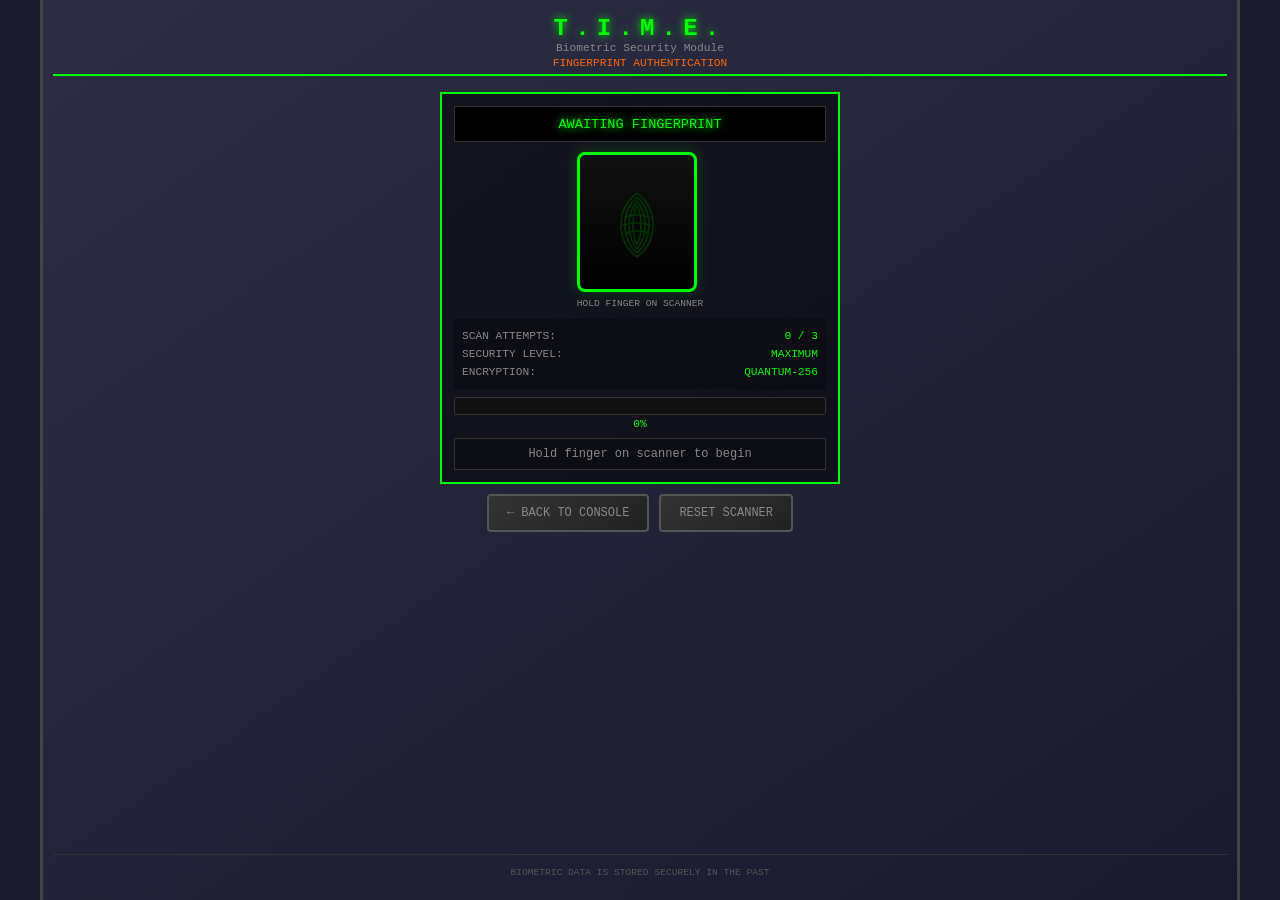
<file: index.html>
<!DOCTYPE html>
<html lang="en">
<head>
    <meta charset="UTF-8">
    <meta name="viewport" content="width=device-width, initial-scale=1.0, user-scalable=no">
    <meta name="theme-color" content="#00ff00">
    <meta name="apple-mobile-web-app-capable" content="yes">
    <meta name="apple-mobile-web-app-status-bar-style" content="black-translucent">
    <meta name="apple-mobile-web-app-title" content="T.I.M.E.">
    <title>T.I.M.E. Machine Console v3.7</title>
    <link rel="manifest" href="manifest.json">
    <link rel="icon" href="icon.svg" type="image/svg+xml">
    <link rel="apple-touch-icon" href="icon.svg">
    <link rel="stylesheet" href="styles.css">
</head>
<body>
    <div class="console-frame">
        <header class="console-header">
            <div class="menu-container">
                <button class="menu-btn" id="menu-btn">⋮</button>
                <div class="menu-dropdown" id="menu-dropdown">
                    <button class="menu-item" id="force-update">Force Update</button>
                    <button class="menu-item" id="reset-auth">Reset Auth</button>
                </div>
            </div>
            <div class="logo">T.I.M.E.</div>
            <div class="subtitle">Temporal Interface & Manipulation Engine</div>
        </header>

        <!-- STEP 1: Date Entry -->
        <main class="console-step active" id="step-date">
            <div class="step-content">
                <section class="display-section destination">
                    <div class="section-label">SET DESTINATION TIME</div>
                    <div class="display-row">
                        <div class="display-group">
                            <div class="seven-seg-display" id="dest-month" data-digits="2" data-value="88"></div>
                            <div class="display-label">MONTH</div>
                        </div>
                        <div class="display-separator">/</div>
                        <div class="display-group">
                            <div class="seven-seg-display" id="dest-day" data-digits="2" data-value="88"></div>
                            <div class="display-label">DAY</div>
                        </div>
                        <div class="display-separator">/</div>
                        <div class="display-group">
                            <div class="seven-seg-display" id="dest-year" data-digits="4" data-value="8888"></div>
                            <div class="display-label">YEAR</div>
                        </div>
                        <div class="display-spacer"></div>
                        <div class="display-group">
                            <div class="seven-seg-display" id="dest-hour" data-digits="2" data-value="88"></div>
                            <div class="display-label">HOUR</div>
                        </div>
                        <div class="display-separator">:</div>
                        <div class="display-group">
                            <div class="seven-seg-display" id="dest-min" data-digits="2" data-value="88"></div>
                            <div class="display-label">MIN</div>
                        </div>
                    </div>
                </section>

                <section class="control-panel compact">
                    <div class="numpad-section">
                        <div class="numpad-display">
                            <div class="seven-seg-display" id="numpad-display" data-digits="4" data-value="----"></div>
                        </div>
                        <div class="numpad">
                            <button class="num-btn" data-num="1">1</button>
                            <button class="num-btn" data-num="2">2</button>
                            <button class="num-btn" data-num="3">3</button>
                            <button class="num-btn" data-num="4">4</button>
                            <button class="num-btn" data-num="5">5</button>
                            <button class="num-btn" data-num="6">6</button>
                            <button class="num-btn" data-num="7">7</button>
                            <button class="num-btn" data-num="8">8</button>
                            <button class="num-btn" data-num="9">9</button>
                            <button class="num-btn clear-btn" data-num="C">CLR</button>
                            <button class="num-btn" data-num="0">0</button>
                            <button class="num-btn enter-btn" data-num="E">ENT</button>
                        </div>
                    </div>

                    <div class="target-selector">
                        <div class="selector-label">TARGET</div>
                        <div class="selector-switches">
                            <label class="toggle-switch">
                                <input type="radio" name="target" value="dest-month" checked>
                                <span class="switch-label">MON</span>
                            </label>
                            <label class="toggle-switch">
                                <input type="radio" name="target" value="dest-day">
                                <span class="switch-label">DAY</span>
                            </label>
                            <label class="toggle-switch">
                                <input type="radio" name="target" value="dest-year">
                                <span class="switch-label">YEAR</span>
                            </label>
                            <label class="toggle-switch">
                                <input type="radio" name="target" value="dest-hour">
                                <span class="switch-label">HR</span>
                            </label>
                            <label class="toggle-switch">
                                <input type="radio" name="target" value="dest-min">
                                <span class="switch-label">MIN</span>
                            </label>
                        </div>
                    </div>
                </section>

                <button class="step-btn" id="btn-to-controls">PROCEED TO CONTROLS</button>
            </div>
        </main>

        <!-- STEP 2: Controls -->
        <main class="console-step" id="step-controls">
            <div class="step-content">
                <div class="control-row">
                    <div class="control-group">
                        <div class="control-label">FLUX CAP.</div>
                        <label class="flip-switch">
                            <input type="checkbox" id="flux-switch">
                            <span class="flip-switch-slider"></span>
                        </label>
                    </div>
                    <div class="control-group">
                        <div class="control-label">TEMP SYNC</div>
                        <label class="flip-switch">
                            <input type="checkbox" id="sync-switch">
                            <span class="flip-switch-slider"></span>
                        </label>
                    </div>
                    <div class="control-group">
                        <div class="control-label">PARADOX</div>
                        <label class="flip-switch">
                            <input type="checkbox" id="paradox-switch">
                            <span class="flip-switch-slider"></span>
                        </label>
                    </div>
                    <div class="control-group">
                        <div class="control-label">Q-LOCK</div>
                        <label class="flip-switch">
                            <input type="checkbox" id="quantum-switch">
                            <span class="flip-switch-slider"></span>
                        </label>
                    </div>
                </div>

                <div class="slider-row">
                    <div class="slider-control">
                        <div class="slider-label">POWER</div>
                        <input type="range" class="console-slider" id="power-slider" min="0" max="100" value="0">
                        <div class="slider-value" id="power-slider-value">0%</div>
                    </div>
                    <div class="slider-control">
                        <div class="slider-label">FLUX</div>
                        <input type="range" class="console-slider" id="flux-slider" min="0" max="100" value="0">
                        <div class="slider-value" id="flux-slider-value">0%</div>
                    </div>
                    <div class="slider-control">
                        <div class="slider-label">STABILITY</div>
                        <input type="range" class="console-slider" id="stability-slider" min="0" max="100" value="0">
                        <div class="slider-value" id="stability-slider-value">0%</div>
                    </div>
                </div>

                <div class="gauge-row">
                    <div class="gauge">
                        <div class="gauge-label">POWER LEVEL</div>
                        <div class="gauge-bar">
                            <div class="gauge-fill" id="power-gauge" style="width: 0%"></div>
                        </div>
                        <div class="gauge-value">0.00 GW</div>
                    </div>
                    <div class="gauge">
                        <div class="gauge-label">TEMPORAL FLUX</div>
                        <div class="gauge-bar">
                            <div class="gauge-fill" id="flux-gauge" style="width: 0%"></div>
                        </div>
                        <div class="gauge-value">0 MPH</div>
                    </div>
                    <div class="gauge">
                        <div class="gauge-label">INTEGRITY</div>
                        <div class="gauge-bar">
                            <div class="gauge-fill" id="integrity-gauge" style="width: 25%"></div>
                        </div>
                        <div class="gauge-value">25.0%</div>
                    </div>
                </div>

                <div class="indicator-row">
                    <div class="indicator-light red" id="ind-warning">
                        <span class="light"></span>
                        <span class="ind-label">WARN</span>
                    </div>
                    <div class="indicator-light yellow" id="ind-standby">
                        <span class="light"></span>
                        <span class="ind-label">STBY</span>
                    </div>
                    <div class="indicator-light green" id="ind-ready">
                        <span class="light"></span>
                        <span class="ind-label">RDY</span>
                    </div>
                    <div class="indicator-light blue" id="ind-active">
                        <span class="light"></span>
                        <span class="ind-label">ACT</span>
                    </div>
                    <div class="indicator-light orange" id="ind-charging">
                        <span class="light"></span>
                        <span class="ind-label">CHG</span>
                    </div>
                </div>

                <div class="step-nav">
                    <button class="step-btn secondary" id="btn-back-date">BACK</button>
                    <button class="step-btn arm" id="btn-arm">ARM SYSTEM</button>
                </div>
            </div>
        </main>

        <!-- STEP 3: Engage -->
        <main class="console-step" id="step-engage">
            <div class="step-content engage-content">
                <section class="display-section present">
                    <div class="section-label">PRESENT TIME</div>
                    <div class="display-row">
                        <div class="display-group">
                            <div class="seven-seg-display" id="pres-month" data-digits="2" data-value="00"></div>
                            <div class="display-label">MONTH</div>
                        </div>
                        <div class="display-separator">/</div>
                        <div class="display-group">
                            <div class="seven-seg-display" id="pres-day" data-digits="2" data-value="00"></div>
                            <div class="display-label">DAY</div>
                        </div>
                        <div class="display-separator">/</div>
                        <div class="display-group">
                            <div class="seven-seg-display" id="pres-year" data-digits="4" data-value="0000"></div>
                            <div class="display-label">YEAR</div>
                        </div>
                        <div class="display-spacer"></div>
                        <div class="display-group">
                            <div class="seven-seg-display" id="pres-hour" data-digits="2" data-value="00"></div>
                            <div class="display-label">HOUR</div>
                        </div>
                        <div class="display-separator">:</div>
                        <div class="display-group">
                            <div class="seven-seg-display" id="pres-min" data-digits="2" data-value="00"></div>
                            <div class="display-label">MIN</div>
                        </div>
                    </div>
                </section>

                <section class="display-section destination-readout">
                    <div class="section-label">DESTINATION</div>
                    <div class="display-row">
                        <div class="display-group">
                            <div class="seven-seg-display" id="dest-readout-month" data-digits="2" data-value="88"></div>
                        </div>
                        <div class="display-separator">/</div>
                        <div class="display-group">
                            <div class="seven-seg-display" id="dest-readout-day" data-digits="2" data-value="88"></div>
                        </div>
                        <div class="display-separator">/</div>
                        <div class="display-group">
                            <div class="seven-seg-display" id="dest-readout-year" data-digits="4" data-value="8888"></div>
                        </div>
                        <div class="display-spacer"></div>
                        <div class="display-group">
                            <div class="seven-seg-display" id="dest-readout-hour" data-digits="2" data-value="88"></div>
                        </div>
                        <div class="display-separator">:</div>
                        <div class="display-group">
                            <div class="seven-seg-display" id="dest-readout-min" data-digits="2" data-value="88"></div>
                        </div>
                    </div>
                </section>

                <section class="engage-section">
                    <button class="engage-btn" id="engage-btn">
                        <span class="engage-text">ENGAGE</span>
                        <span class="engage-subtitle">TEMPORAL DISPLACEMENT</span>
                    </button>
                </section>

                <button class="step-btn secondary" id="btn-back-controls">DISARM</button>
            </div>
        </main>

        <footer class="console-footer">
            <div class="footer-text">CHRONOTECH INDUSTRIES &copy; 2147</div>
        </footer>
    </div>

    <script src="script.js"></script>
    <script>
        if ('serviceWorker' in navigator) {
            navigator.serviceWorker.register('./sw.js');
        }
    </script>
</body>
</html>
</file>
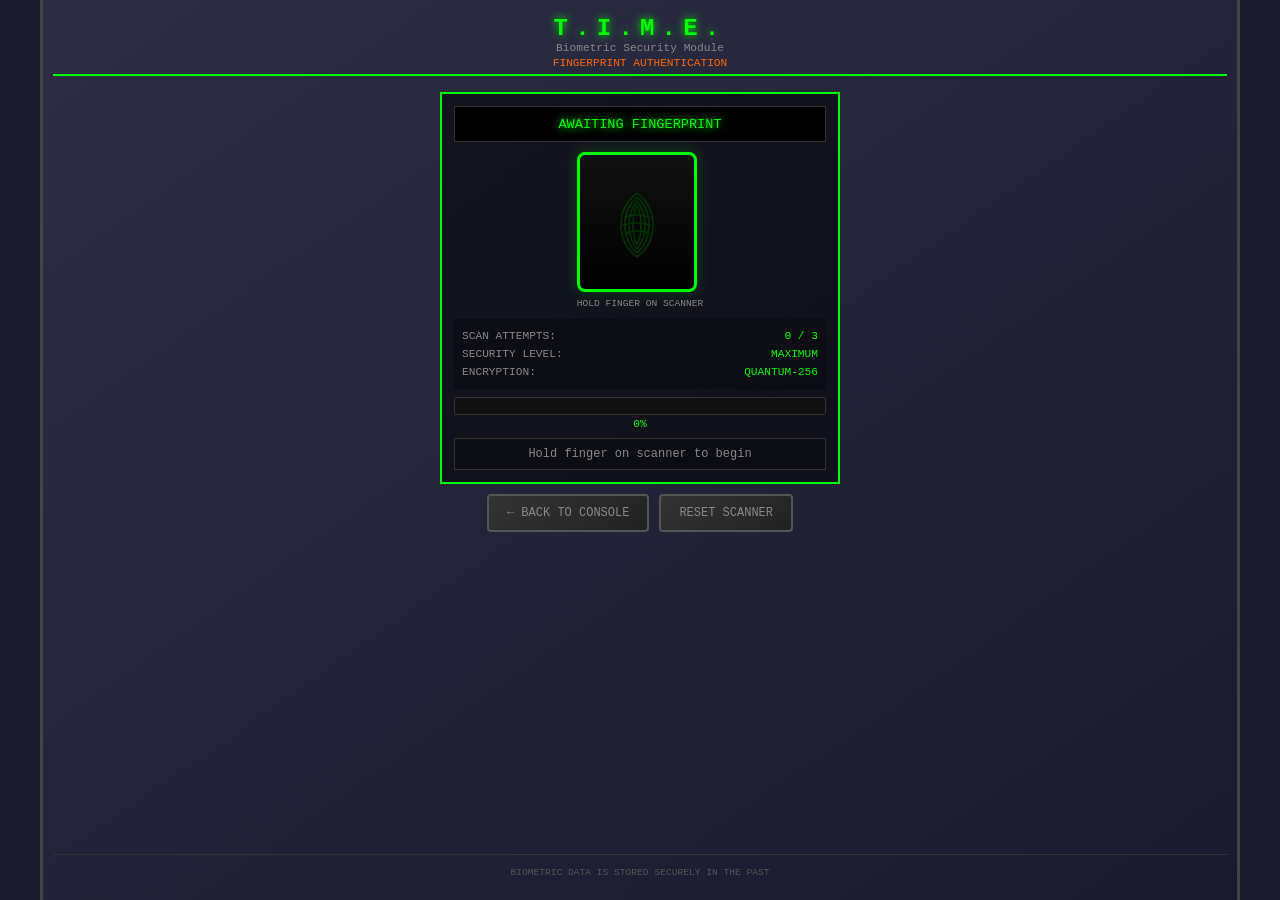
<file: fingerprint.html>
<!DOCTYPE html>
<html lang="en">
<head>
    <meta charset="UTF-8">
    <meta name="viewport" content="width=device-width, initial-scale=1.0, user-scalable=no">
    <meta name="theme-color" content="#00ff00">
    <meta name="apple-mobile-web-app-capable" content="yes">
    <meta name="apple-mobile-web-app-status-bar-style" content="black-translucent">
    <title>T.I.M.E. - Fingerprint Authentication</title>
    <link rel="manifest" href="manifest.json">
    <link rel="icon" href="icon.svg" type="image/svg+xml">
    <link rel="stylesheet" href="styles.css">
</head>
<body>
    <div class="console-frame auth-page">
        <header class="console-header">
            <div class="logo">T.I.M.E.</div>
            <div class="subtitle">Biometric Security Module</div>
            <div class="model">FINGERPRINT AUTHENTICATION</div>
        </header>

        <main class="auth-main">
            <div class="auth-container">
                <div class="auth-status" id="auth-status">
                    <span class="status-text">AWAITING FINGERPRINT</span>
                </div>

                <div class="fingerprint-scanner" id="fingerprint-scanner">
                    <div class="scanner-frame">
                        <div class="scanner-glass" id="scanner-glass">
                            <div class="scan-line" id="scan-line"></div>
                            <svg class="fingerprint-svg" viewBox="0 0 100 100">
                                <path class="fp-line" d="M50 10 Q30 25 30 50 Q30 75 50 90"/>
                                <path class="fp-line" d="M50 15 Q35 28 35 50 Q35 72 50 85"/>
                                <path class="fp-line" d="M50 20 Q40 32 40 50 Q40 68 50 80"/>
                                <path class="fp-line" d="M50 25 Q45 35 45 50 Q45 65 50 75"/>
                                <path class="fp-line" d="M50 10 Q70 25 70 50 Q70 75 50 90"/>
                                <path class="fp-line" d="M50 15 Q65 28 65 50 Q65 72 50 85"/>
                                <path class="fp-line" d="M50 20 Q60 32 60 50 Q60 68 50 80"/>
                                <path class="fp-line" d="M50 25 Q55 35 55 50 Q55 65 50 75"/>
                                <path class="fp-line" d="M35 40 Q50 35 65 40"/>
                                <path class="fp-line" d="M32 50 Q50 45 68 50"/>
                                <path class="fp-line" d="M35 60 Q50 55 65 60"/>
                            </svg>
                        </div>
                        <div class="scanner-label">HOLD FINGER ON SCANNER</div>
                    </div>
                </div>

                <div class="auth-info">
                    <div class="info-row">
                        <span class="info-label">SCAN ATTEMPTS:</span>
                        <span class="info-value" id="scan-attempts">0 / 3</span>
                    </div>
                    <div class="info-row">
                        <span class="info-label">SECURITY LEVEL:</span>
                        <span class="info-value">MAXIMUM</span>
                    </div>
                    <div class="info-row">
                        <span class="info-label">ENCRYPTION:</span>
                        <span class="info-value">QUANTUM-256</span>
                    </div>
                </div>

                <div class="auth-progress">
                    <div class="progress-bar">
                        <div class="progress-fill" id="progress-fill"></div>
                    </div>
                    <div class="progress-text" id="progress-text">0%</div>
                </div>

                <div class="auth-message" id="auth-message">
                    Hold finger on scanner to begin
                </div>
            </div>

            <div class="auth-buttons">
                <a href="index.html" class="auth-btn back-btn">← BACK TO CONSOLE</a>
                <button class="auth-btn reset-btn" id="reset-btn">RESET SCANNER</button>
            </div>
        </main>

        <footer class="console-footer">
            <div class="footer-text">BIOMETRIC DATA IS STORED SECURELY IN THE PAST</div>
        </footer>
    </div>

    <script src="script.js"></script>
    <script>
        initFingerprint();
    </script>
</body>
</html>
</file>
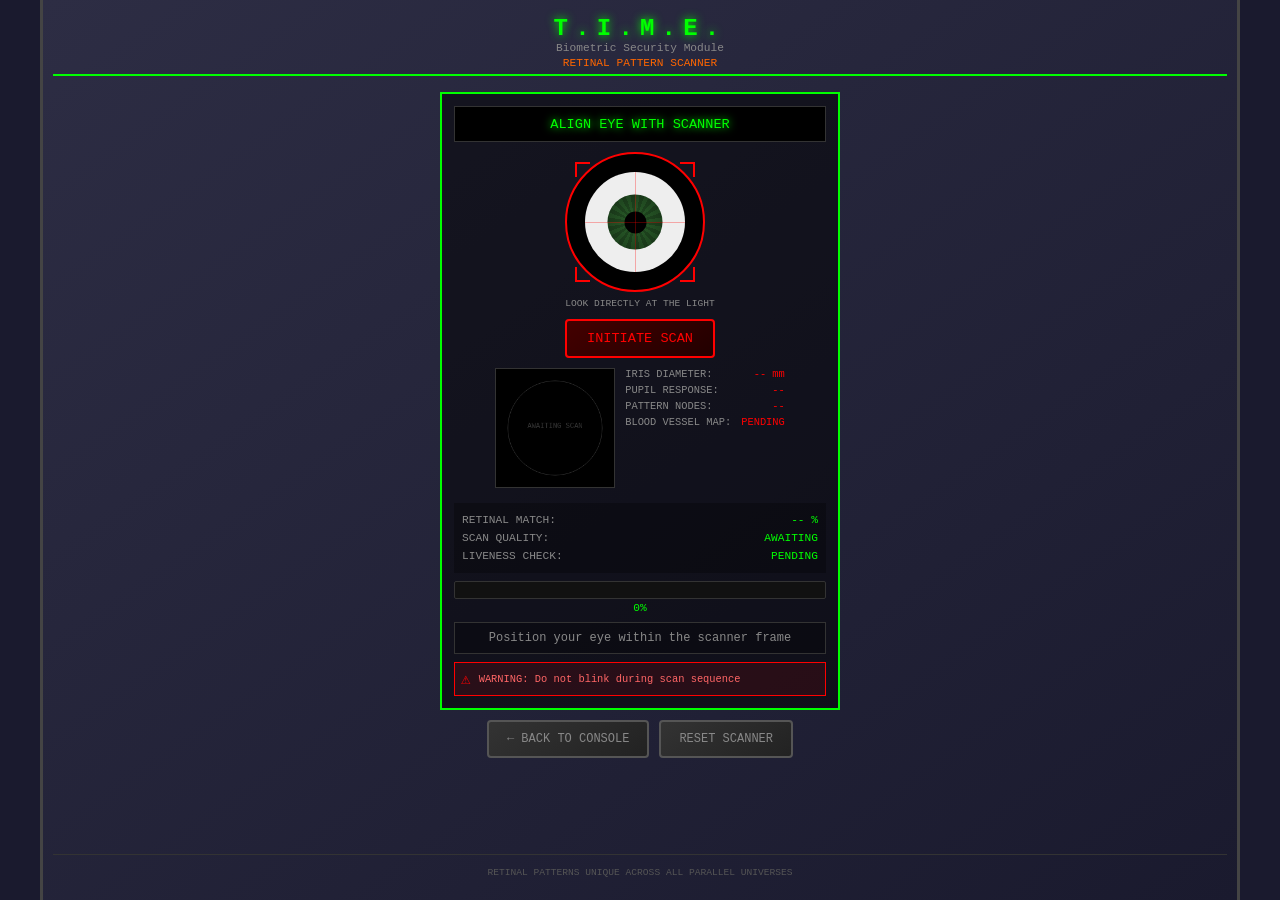
<file: retina.html>
<!DOCTYPE html>
<html lang="en">
<head>
    <meta charset="UTF-8">
    <meta name="viewport" content="width=device-width, initial-scale=1.0, user-scalable=no">
    <meta name="theme-color" content="#00ff00">
    <meta name="apple-mobile-web-app-capable" content="yes">
    <meta name="apple-mobile-web-app-status-bar-style" content="black-translucent">
    <title>T.I.M.E. - Retina Scan</title>
    <link rel="manifest" href="manifest.json">
    <link rel="icon" href="icon.svg" type="image/svg+xml">
    <link rel="stylesheet" href="styles.css">
</head>
<body>
    <div class="console-frame auth-page">
        <header class="console-header">
            <div class="logo">T.I.M.E.</div>
            <div class="subtitle">Biometric Security Module</div>
            <div class="model">RETINAL PATTERN SCANNER</div>
        </header>

        <main class="auth-main">
            <div class="auth-container">
                <div class="auth-status" id="auth-status">
                    <span class="status-text">ALIGN EYE WITH SCANNER</span>
                </div>

                <div class="retina-scanner" id="retina-scanner">
                    <div class="eye-container">
                        <div class="eye-frame">
                            <div class="eye">
                                <div class="iris">
                                    <div class="pupil"></div>
                                    <div class="iris-pattern"></div>
                                </div>
                                <div class="scan-ring" id="scan-ring"></div>
                                <div class="scan-crosshair">
                                    <div class="crosshair-h"></div>
                                    <div class="crosshair-v"></div>
                                </div>
                            </div>
                            <div class="corner-marks">
                                <span class="corner tl"></span>
                                <span class="corner tr"></span>
                                <span class="corner bl"></span>
                                <span class="corner br"></span>
                            </div>
                        </div>
                        <div class="scanner-label">LOOK DIRECTLY AT THE LIGHT</div>
                    </div>
                    <button class="scan-btn" id="scan-btn">
                        <span class="scan-text">INITIATE SCAN</span>
                    </button>
                </div>

                <div class="retina-data">
                    <div class="data-visual">
                        <canvas id="retina-canvas" width="200" height="200"></canvas>
                    </div>
                    <div class="data-readout">
                        <div class="readout-row">
                            <span class="readout-label">IRIS DIAMETER:</span>
                            <span class="readout-value" id="iris-diam">-- mm</span>
                        </div>
                        <div class="readout-row">
                            <span class="readout-label">PUPIL RESPONSE:</span>
                            <span class="readout-value" id="pupil-resp">--</span>
                        </div>
                        <div class="readout-row">
                            <span class="readout-label">PATTERN NODES:</span>
                            <span class="readout-value" id="pattern-nodes">--</span>
                        </div>
                        <div class="readout-row">
                            <span class="readout-label">BLOOD VESSEL MAP:</span>
                            <span class="readout-value" id="vessel-map">PENDING</span>
                        </div>
                    </div>
                </div>

                <div class="auth-info">
                    <div class="info-row">
                        <span class="info-label">RETINAL MATCH:</span>
                        <span class="info-value" id="retina-match">-- %</span>
                    </div>
                    <div class="info-row">
                        <span class="info-label">SCAN QUALITY:</span>
                        <span class="info-value" id="scan-quality">AWAITING</span>
                    </div>
                    <div class="info-row">
                        <span class="info-label">LIVENESS CHECK:</span>
                        <span class="info-value" id="liveness">PENDING</span>
                    </div>
                </div>

                <div class="auth-progress">
                    <div class="progress-bar">
                        <div class="progress-fill" id="progress-fill"></div>
                    </div>
                    <div class="progress-text" id="progress-text">0%</div>
                </div>

                <div class="auth-message" id="auth-message">
                    Position your eye within the scanner frame
                </div>

                <div class="warning-box">
                    <span class="warning-icon">⚠</span>
                    <span class="warning-text">WARNING: Do not blink during scan sequence</span>
                </div>
            </div>

            <div class="auth-buttons">
                <a href="index.html" class="auth-btn back-btn">← BACK TO CONSOLE</a>
                <button class="auth-btn reset-btn" id="reset-btn">RESET SCANNER</button>
            </div>
        </main>

        <footer class="console-footer">
            <div class="footer-text">RETINAL PATTERNS UNIQUE ACROSS ALL PARALLEL UNIVERSES</div>
        </footer>
    </div>

    <script src="script.js"></script>
    <script>
        initRetina();
    </script>
</body>
</html>
</file>
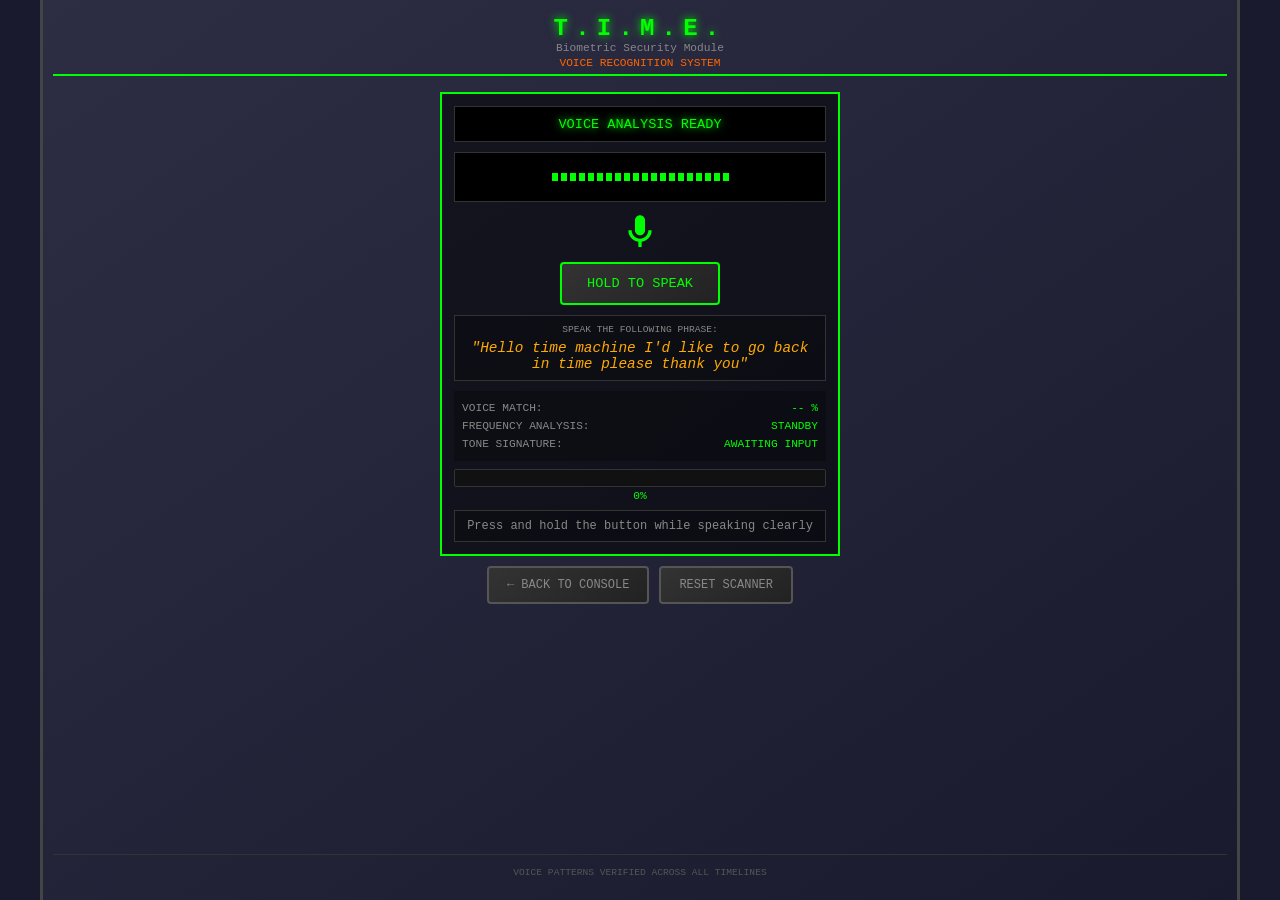
<file: voice.html>
<!DOCTYPE html>
<html lang="en">
<head>
    <meta charset="UTF-8">
    <meta name="viewport" content="width=device-width, initial-scale=1.0, user-scalable=no">
    <meta name="theme-color" content="#00ff00">
    <meta name="apple-mobile-web-app-capable" content="yes">
    <meta name="apple-mobile-web-app-status-bar-style" content="black-translucent">
    <title>T.I.M.E. - Voice Authentication</title>
    <link rel="manifest" href="manifest.json">
    <link rel="icon" href="icon.svg" type="image/svg+xml">
    <link rel="stylesheet" href="styles.css">
</head>
<body>
    <div class="console-frame auth-page">
        <header class="console-header">
            <div class="logo">T.I.M.E.</div>
            <div class="subtitle">Biometric Security Module</div>
            <div class="model">VOICE RECOGNITION SYSTEM</div>
        </header>

        <main class="auth-main">
            <div class="auth-container">
                <div class="auth-status" id="auth-status">
                    <span class="status-text">VOICE ANALYSIS READY</span>
                </div>

                <div class="voice-scanner" id="voice-scanner">
                    <div class="waveform-container">
                        <div class="waveform" id="waveform">
                            <div class="wave-bar"></div>
                            <div class="wave-bar"></div>
                            <div class="wave-bar"></div>
                            <div class="wave-bar"></div>
                            <div class="wave-bar"></div>
                            <div class="wave-bar"></div>
                            <div class="wave-bar"></div>
                            <div class="wave-bar"></div>
                            <div class="wave-bar"></div>
                            <div class="wave-bar"></div>
                            <div class="wave-bar"></div>
                            <div class="wave-bar"></div>
                            <div class="wave-bar"></div>
                            <div class="wave-bar"></div>
                            <div class="wave-bar"></div>
                            <div class="wave-bar"></div>
                            <div class="wave-bar"></div>
                            <div class="wave-bar"></div>
                            <div class="wave-bar"></div>
                            <div class="wave-bar"></div>
                        </div>
                    </div>
                    <div class="mic-icon" id="mic-icon">
                        <svg viewBox="0 0 24 24" fill="currentColor">
                            <path d="M12 14c1.66 0 3-1.34 3-3V5c0-1.66-1.34-3-3-3S9 3.34 9 5v6c0 1.66 1.34 3 3 3z"/>
                            <path d="M17 11c0 2.76-2.24 5-5 5s-5-2.24-5-5H5c0 3.53 2.61 6.43 6 6.92V21h2v-3.08c3.39-.49 6-3.39 6-6.92h-2z"/>
                        </svg>
                    </div>
                    <button class="record-btn" id="record-btn">
                        <span class="record-text">HOLD TO SPEAK</span>
                    </button>
                </div>

                <div class="voice-phrase">
                    <div class="phrase-label">SPEAK THE FOLLOWING PHRASE:</div>
                    <div class="phrase-text" id="phrase-text">"Hello time machine I'd like to go back in time please thank you"</div>
                </div>

                <div class="auth-info">
                    <div class="info-row">
                        <span class="info-label">VOICE MATCH:</span>
                        <span class="info-value" id="voice-match">-- %</span>
                    </div>
                    <div class="info-row">
                        <span class="info-label">FREQUENCY ANALYSIS:</span>
                        <span class="info-value" id="freq-analysis">STANDBY</span>
                    </div>
                    <div class="info-row">
                        <span class="info-label">TONE SIGNATURE:</span>
                        <span class="info-value" id="tone-sig">AWAITING INPUT</span>
                    </div>
                </div>

                <div class="auth-progress">
                    <div class="progress-bar">
                        <div class="progress-fill" id="progress-fill"></div>
                    </div>
                    <div class="progress-text" id="progress-text">0%</div>
                </div>

                <div class="auth-message" id="auth-message">
                    Press and hold the button while speaking clearly
                </div>
            </div>

            <div class="auth-buttons">
                <a href="index.html" class="auth-btn back-btn">← BACK TO CONSOLE</a>
                <button class="auth-btn reset-btn" id="reset-btn">RESET SCANNER</button>
            </div>
        </main>

        <footer class="console-footer">
            <div class="footer-text">VOICE PATTERNS VERIFIED ACROSS ALL TIMELINES</div>
        </footer>
    </div>

    <script src="script.js"></script>
    <script>
        initVoice();
    </script>
</body>
</html>
</file>
<file: styles.css>
/* Base Styles */
* { margin: 0; padding: 0; box-sizing: border-box; }

body {
    font-family: 'Courier New', monospace;
    background: #1a1a2e;
    min-height: 100vh;
    color: #00ff00;
}

/* Console Frame */
.console-frame {
    max-width: 1200px;
    margin: 0 auto;
    padding: 10px;
    background: linear-gradient(145deg, #2d2d44, #1a1a2e);
    min-height: 100vh;
    border-left: 3px solid #444;
    border-right: 3px solid #444;
    display: flex;
    flex-direction: column;
}

/* Header */
.console-header {
    text-align: center;
    padding: 8px;
    border-bottom: 2px solid #00ff00;
    margin-bottom: 10px;
    position: relative;
}

.logo {
    font-size: 2rem;
    font-weight: bold;
    color: #00ff00;
    text-shadow: 0 0 10px #00ff00;
    letter-spacing: 0.3em;
}

.subtitle { font-size: 0.7rem; color: #888; }
.model { font-size: 0.7rem; color: #ff6600; margin-top: 3px; }

/* Menu */
.menu-container { position: absolute; top: 8px; right: 8px; }
.menu-btn {
    background: none; border: none; color: #888;
    font-size: 1.5rem; cursor: pointer; padding: 5px 10px;
    line-height: 1;
}
.menu-btn:hover { color: #00ff00; }
.menu-dropdown {
    display: none; position: absolute; right: 0; top: 100%;
    background: #222; border: 1px solid #444;
    min-width: 120px; z-index: 100;
}
.menu-dropdown.show { display: block; }
.menu-item {
    display: block; width: 100%; padding: 10px 15px;
    background: none; border: none; color: #888;
    font-family: 'Courier New', monospace; font-size: 0.75rem;
    text-align: left; cursor: pointer;
}
.menu-item:hover { background: #333; color: #00ff00; }

/* Auth Status Bar */
.auth-status-bar {
    display: flex;
    justify-content: center;
    gap: 15px;
    padding: 8px;
    background: rgba(0, 0, 0, 0.3);
    border: 1px solid #333;
    margin-bottom: 10px;
    flex-wrap: wrap;
}

.auth-indicator { display: flex; align-items: center; gap: 6px; }
.auth-indicator a { color: #888; text-decoration: none; font-size: 0.7rem; }
.auth-indicator a:hover { color: #00ff00; }

.status-light {
    width: 10px; height: 10px;
    border-radius: 50%;
    background: #333;
    border: 2px solid #555;
}
.status-light.on { background: #00ff00; box-shadow: 0 0 8px #00ff00; }
.status-light.off { background: #ff0000; box-shadow: 0 0 4px #ff0000; }

/* Display Sections */
.display-section {
    background: rgba(0, 0, 0, 0.5);
    border: 2px solid #333;
    padding: 8px;
    margin-bottom: 8px;
}
.display-section.destination { border-color: #ff0000; }
.display-section.present { border-color: #00ff00; }
.display-section.departed { border-color: #ffaa00; }

.section-label { font-size: 0.65rem; color: #888; margin-bottom: 5px; text-align: center; }
.display-section.destination .section-label { color: #ff0000; }
.display-section.present .section-label { color: #00ff00; }
.display-section.departed .section-label { color: #ffaa00; }

.display-row { display: flex; justify-content: center; align-items: center; gap: 3px; flex-wrap: wrap; }
.display-group { text-align: center; }
.display-label { font-size: 0.5rem; color: #666; margin-top: 2px; }
.display-separator { font-size: 1.2rem; color: #00ff00; text-shadow: 0 0 5px #00ff00; padding: 0 2px; }
.display-spacer { width: 15px; }

/* Seven Segment Display */
.seven-seg-display {
    display: flex;
    background: #000;
    padding: 4px 6px;
    border-radius: 3px;
    border: 1px solid #222;
    gap: 2px;
}

/* Individual 7-segment digit */
.seg-digit {
    position: relative;
    width: 20px;
    height: 34px;
}

/* Base segment style - horizontal */
.seg {
    position: absolute;
    background: #220000;
    transition: background 0.1s, box-shadow 0.1s;
}

/* Horizontal segments (a, d, g) */
.seg-a, .seg-d, .seg-g {
    width: 14px;
    height: 3px;
    left: 3px;
}
.seg-a { top: 0; }
.seg-g { top: 15px; }
.seg-d { top: 31px; }

/* Vertical segments (b, c, e, f) */
.seg-b, .seg-c, .seg-e, .seg-f {
    width: 3px;
    height: 12px;
}
.seg-f { left: 0; top: 3px; }
.seg-b { right: 0; top: 3px; }
.seg-e { left: 0; top: 18px; }
.seg-c { right: 0; top: 18px; }

/* Decimal point */
.seg-dp {
    width: 3px;
    height: 3px;
    right: -5px;
    bottom: 0;
    border-radius: 50%;
}

/* Lit segment - red (destination) */
.seg.on {
    background: #ff0000;
    box-shadow: 0 0 6px #ff0000, 0 0 10px #ff0000;
}

/* Present time - green segments */
.display-section.present .seg {
    background: #002200;
}
.display-section.present .seg.on {
    background: #00ff00;
    box-shadow: 0 0 6px #00ff00, 0 0 10px #00ff00;
}

/* Departed time - amber segments */
.display-section.departed .seg {
    background: #221100;
}
.display-section.departed .seg.on {
    background: #ffaa00;
    box-shadow: 0 0 6px #ffaa00, 0 0 10px #ffaa00;
}

/* Numpad display - green segments */
.numpad-display .seg {
    background: #002200;
}
.numpad-display .seg.on {
    background: #00ff00;
    box-shadow: 0 0 6px #00ff00, 0 0 10px #00ff00;
}

/* Control Panel */
.control-panel {
    display: flex;
    gap: 15px;
    padding: 12px;
    background: rgba(0, 0, 0, 0.3);
    border: 2px solid #333;
    flex-wrap: wrap;
    justify-content: center;
    align-items: center;
}

.numpad-section { display: flex; flex-direction: column; align-items: center; gap: 12px; }
.numpad-display { background: #000; padding: 10px 15px; border: 2px solid #00ff00; }
.numpad-display .seg-digit { width: 28px; height: 48px; }
.numpad-display .seg-a, .numpad-display .seg-d, .numpad-display .seg-g { width: 20px; height: 4px; left: 4px; }
.numpad-display .seg-a { top: 0; }
.numpad-display .seg-g { top: 22px; }
.numpad-display .seg-d { top: 44px; }
.numpad-display .seg-b, .numpad-display .seg-c, .numpad-display .seg-e, .numpad-display .seg-f { width: 4px; height: 18px; }
.numpad-display .seg-f { left: 0; top: 4px; }
.numpad-display .seg-b { right: 0; top: 4px; }
.numpad-display .seg-e { left: 0; top: 26px; }
.numpad-display .seg-c { right: 0; top: 26px; }

.numpad { display: grid; grid-template-columns: repeat(3, 80px); gap: 8px; }
.num-btn {
    width: 80px; height: 60px;
    font-family: 'Courier New', monospace;
    font-size: 1.4rem; font-weight: bold;
    background:
        linear-gradient(180deg, rgba(255,255,255,0.08) 0%, transparent 50%, rgba(0,0,0,0.3) 100%),
        linear-gradient(145deg, #3a3a3a, #1a1a1a);
    border: none;
    border-radius: 6px;
    color: #00ff00;
    cursor: pointer;
    box-shadow:
        0 4px 8px rgba(0,0,0,0.5),
        0 2px 4px rgba(0,0,0,0.3),
        inset 0 1px 0 rgba(255,255,255,0.1),
        inset 0 -1px 0 rgba(0,0,0,0.3);
    text-shadow: 0 0 8px currentColor;
    position: relative;
    transition: all 0.1s ease;
}
.num-btn::before {
    content: '';
    position: absolute;
    top: 3px; left: 3px; right: 3px; bottom: 3px;
    border-radius: 4px;
    background: linear-gradient(180deg, rgba(255,255,255,0.05) 0%, transparent 100%);
    pointer-events: none;
}
.num-btn:active {
    transform: translateY(2px);
    box-shadow:
        0 2px 4px rgba(0,0,0,0.5),
        0 1px 2px rgba(0,0,0,0.3),
        inset 0 2px 4px rgba(0,0,0,0.3);
}
.clear-btn { color: #ff6600; }
.enter-btn { color: #00ff00; }

/* Target Selector */
.target-selector { display: flex; flex-direction: column; gap: 5px; }
.selector-label { font-size: 0.7rem; color: #888; text-align: center; }
.selector-switches { display: flex; flex-direction: column; gap: 4px; }
.toggle-switch { display: flex; align-items: center; gap: 6px; cursor: pointer; }
.toggle-switch input { width: 16px; height: 16px; accent-color: #00ff00; }
.switch-label { font-size: 0.7rem; color: #888; }
.toggle-switch input:checked + .switch-label { color: #00ff00; text-shadow: 0 0 5px #00ff00; }

/* Useless Controls */
.useless-controls {
    padding: 10px;
    background: rgba(0, 0, 0, 0.3);
    border: 2px solid #333;
    margin-bottom: 8px;
}

.control-row { display: flex; justify-content: center; gap: 12px; margin-bottom: 10px; flex-wrap: wrap; }
.control-group { display: flex; flex-direction: column; align-items: center; gap: 4px; }
.control-label { font-size: 0.55rem; color: #888; text-align: center; max-width: 50px; }

/* Flip Switch - Industrial Toggle */
.flip-switch {
    position: relative;
    width: 44px;
    height: 60px;
    cursor: pointer;
    background: linear-gradient(180deg, #555 0%, #333 10%, #444 50%, #333 90%, #222 100%);
    border-radius: 8px;
    padding: 4px;
    box-shadow:
        0 4px 8px rgba(0,0,0,0.5),
        inset 0 1px 0 rgba(255,255,255,0.15);
}
.flip-switch input { display: none; }
.flip-switch-slider {
    position: absolute;
    top: 4px; left: 4px; right: 4px; bottom: 4px;
    background:
        linear-gradient(180deg, #0a0a0a 0%, #1a1a1a 20%, #0f0f0f 80%, #050505 100%);
    border-radius: 4px;
    box-shadow:
        inset 0 3px 10px rgba(0,0,0,0.9),
        inset 0 -1px 3px rgba(255,255,255,0.05);
}
/* Toggle lever */
.flip-switch-slider::before {
    content: '';
    position: absolute;
    width: 28px; height: 24px;
    left: 50%; transform: translateX(-50%);
    top: 4px;
    background:
        linear-gradient(180deg, #999 0%, #777 15%, #666 50%, #555 85%, #444 100%);
    border-radius: 3px;
    transition: top 0.15s ease;
    box-shadow:
        0 4px 8px rgba(0,0,0,0.6),
        inset 0 2px 0 rgba(255,255,255,0.4),
        inset 0 -2px 0 rgba(0,0,0,0.4);
}
/* Center line on lever */
.flip-switch-slider::after {
    content: '';
    position: absolute;
    width: 16px; height: 2px;
    left: 50%; transform: translateX(-50%);
    top: 14px;
    background: #333;
    border-radius: 1px;
    transition: top 0.15s ease;
    box-shadow: inset 0 1px 0 rgba(0,0,0,0.5);
}
.flip-switch input:checked + .flip-switch-slider::before {
    top: 24px;
    background:
        linear-gradient(180deg, #00dd00 0%, #00bb00 15%, #009900 50%, #007700 85%, #005500 100%);
    box-shadow:
        0 4px 8px rgba(0,0,0,0.6),
        0 0 15px rgba(0,255,0,0.5),
        inset 0 2px 0 rgba(255,255,255,0.3),
        inset 0 -2px 0 rgba(0,0,0,0.3);
}
.flip-switch input:checked + .flip-switch-slider::after {
    top: 34px;
    background: #003300;
}

/* Buttons */
.button-row { display: flex; justify-content: center; gap: 8px; margin-bottom: 10px; flex-wrap: wrap; }
.useless-btn {
    padding: 8px 12px;
    font-family: 'Courier New', monospace;
    font-size: 0.7rem; font-weight: bold;
    background: linear-gradient(145deg, #333, #222);
    border: 2px solid #444;
    color: #888;
    cursor: pointer;
    border-radius: 3px;
    text-transform: uppercase;
}
.useless-btn:active { transform: scale(0.95); }
.useless-btn.red { border-color: #ff0000; color: #ff0000; }
.useless-btn.yellow { border-color: #ffaa00; color: #ffaa00; }
.useless-btn.blue { border-color: #0088ff; color: #0088ff; }
.useless-btn.green { border-color: #00ff00; color: #00ff00; }
.useless-btn.small { padding: 6px 10px; font-size: 0.6rem; }

/* Slider Controls - Audio Fader Style */
.slider-row {
    display: flex;
    justify-content: center;
    gap: 25px;
    padding: 8px 0;
}
.slider-control {
    display: flex;
    flex-direction: column;
    align-items: center;
    gap: 6px;
    width: 70px;
    touch-action: none;
}
.slider-label {
    font-size: 0.7rem;
    color: #888;
    text-align: center;
    text-transform: uppercase;
    letter-spacing: 0.05em;
    font-weight: bold;
}
.slider-value {
    font-size: 0.85rem;
    color: #00ff00;
    text-shadow: 0 0 8px #00ff00;
    font-weight: bold;
}

/* Fader track housing */
.console-slider {
    -webkit-appearance: none;
    appearance: none;
    width: 60px;
    height: 100px;
    background:
        linear-gradient(90deg, #444 0%, #333 4px, #0a0a0a 4px, #1a1a1a 50%, #0a0a0a calc(100% - 4px), #333 calc(100% - 4px), #444 100%);
    border-radius: 6px;
    outline: none;
    writing-mode: vertical-lr;
    direction: rtl;
    touch-action: none;
    box-shadow:
        0 4px 8px rgba(0,0,0,0.5),
        inset 0 0 15px rgba(0,0,0,0.8);
}

/* Webkit track */
.console-slider::-webkit-slider-runnable-track {
    background: transparent;
    border-radius: 4px;
}

/* Fader knob/cap - Webkit */
.console-slider::-webkit-slider-thumb {
    -webkit-appearance: none;
    appearance: none;
    width: 52px;
    height: 24px;
    background:
        linear-gradient(0deg, #333 0%, #555 10%, #777 25%, #999 45%, #aaa 50%, #999 55%, #777 75%, #555 90%, #333 100%);
    border: 2px solid #222;
    border-radius: 4px;
    cursor: grab;
    box-shadow:
        0 3px 8px rgba(0,0,0,0.7),
        inset 0 1px 0 rgba(255,255,255,0.5);
}
.console-slider:active::-webkit-slider-thumb {
    cursor: grabbing;
    background:
        linear-gradient(0deg, #383 0%, #5a5 15%, #8c8 40%, #aea 50%, #8c8 60%, #5a5 85%, #383 100%);
    box-shadow:
        0 2px 6px rgba(0,0,0,0.7),
        0 0 12px rgba(0,255,0,0.4),
        inset 0 1px 0 rgba(255,255,255,0.5);
}

/* Firefox track */
.console-slider::-moz-range-track {
    background: transparent;
    border-radius: 4px;
}


/* Gauges - Industrial Bar Style */
.gauge-row { display: flex; justify-content: center; gap: 12px; padding: 8px 5px; flex-wrap: wrap; }
.gauge { width: 110px; }
.gauge-label {
    font-size: 0.65rem;
    color: #888;
    text-align: center;
    margin-bottom: 6px;
    text-transform: uppercase;
    letter-spacing: 0.05em;
    font-weight: bold;
}
.gauge-bar {
    height: 16px;
    background:
        linear-gradient(180deg, #0a0a0a 0%, #1a1a1a 50%, #0a0a0a 100%);
    border: 2px solid #333;
    border-radius: 5px;
    overflow: hidden;
    position: relative;
    box-shadow:
        inset 0 3px 8px rgba(0,0,0,0.8),
        0 1px 0 rgba(255,255,255,0.05);
}
.gauge-fill {
    height: 100%;
    background:
        linear-gradient(180deg,
            rgba(255,255,255,0.2) 0%,
            transparent 30%,
            transparent 70%,
            rgba(0,0,0,0.2) 100%),
        linear-gradient(90deg, #00cc00 0%, #00ff00 50%, #88ff00 100%);
    transition: width 0.5s ease;
    position: relative;
    box-shadow: 0 0 10px rgba(0,255,0,0.4);
}
/* Tick marks on gauge */
.gauge-bar::after {
    content: '';
    position: absolute;
    top: 0; left: 0; right: 0; bottom: 0;
    background: repeating-linear-gradient(
        90deg,
        transparent 0px,
        transparent 13px,
        rgba(0,0,0,0.3) 13px,
        rgba(0,0,0,0.3) 14px
    );
    pointer-events: none;
}
.gauge-value {
    font-size: 0.85rem;
    color: #00ff00;
    text-align: center;
    margin-top: 5px;
    text-shadow: 0 0 8px #00ff00;
    font-weight: bold;
}

/* Indicator Lights - Realistic LED Style */
.indicator-row { display: flex; justify-content: center; gap: 15px; flex-wrap: wrap; }
.indicator-light { display: flex; flex-direction: column; align-items: center; gap: 4px; }
.indicator-light .light {
    width: 20px; height: 20px;
    border-radius: 50%;
    background: radial-gradient(circle at 30% 30%, #444 0%, #222 50%, #111 100%);
    border: none;
    position: relative;
    box-shadow:
        inset 0 2px 4px rgba(0,0,0,0.8),
        inset 0 -1px 2px rgba(255,255,255,0.1),
        0 2px 4px rgba(0,0,0,0.5);
}
/* Metal bezel */
.indicator-light .light::before {
    content: '';
    position: absolute;
    top: -4px; left: -4px;
    width: 28px; height: 28px;
    border-radius: 50%;
    background: linear-gradient(145deg, #555 0%, #333 50%, #222 100%);
    z-index: -1;
    box-shadow:
        0 2px 4px rgba(0,0,0,0.5),
        inset 0 1px 0 rgba(255,255,255,0.2);
}
/* Lens highlight */
.indicator-light .light::after {
    content: '';
    position: absolute;
    top: 3px; left: 4px;
    width: 6px; height: 4px;
    border-radius: 50%;
    background: rgba(255,255,255,0.15);
}

.indicator-light.red .light { background: radial-gradient(circle at 30% 30%, #550000 0%, #330000 50%, #220000 100%); }
.indicator-light.yellow .light { background: radial-gradient(circle at 30% 30%, #554400 0%, #332200 50%, #221100 100%); }
.indicator-light.green .light { background: radial-gradient(circle at 30% 30%, #005500 0%, #003300 50%, #002200 100%); }
.indicator-light.blue .light { background: radial-gradient(circle at 30% 30%, #003366 0%, #002244 50%, #001133 100%); }
.indicator-light.orange .light { background: radial-gradient(circle at 30% 30%, #553300 0%, #331100 50%, #220000 100%); }

.indicator-light.active .light { animation: blink 1s infinite; }
.indicator-light.red.active .light {
    background: radial-gradient(circle at 30% 30%, #ff6666 0%, #ff0000 40%, #cc0000 100%);
    box-shadow:
        0 0 15px #ff0000,
        0 0 30px rgba(255,0,0,0.5),
        inset 0 -2px 4px rgba(0,0,0,0.3);
}
.indicator-light.yellow.active .light {
    background: radial-gradient(circle at 30% 30%, #ffcc66 0%, #ffaa00 40%, #cc8800 100%);
    box-shadow:
        0 0 15px #ffaa00,
        0 0 30px rgba(255,170,0,0.5),
        inset 0 -2px 4px rgba(0,0,0,0.3);
}
.indicator-light.green.active .light {
    background: radial-gradient(circle at 30% 30%, #66ff66 0%, #00ff00 40%, #00cc00 100%);
    box-shadow:
        0 0 15px #00ff00,
        0 0 30px rgba(0,255,0,0.5),
        inset 0 -2px 4px rgba(0,0,0,0.3);
}
.indicator-light.blue.active .light {
    background: radial-gradient(circle at 30% 30%, #66aaff 0%, #0088ff 40%, #0066cc 100%);
    box-shadow:
        0 0 15px #0088ff,
        0 0 30px rgba(0,136,255,0.5),
        inset 0 -2px 4px rgba(0,0,0,0.3);
}
.indicator-light.orange.active .light {
    background: radial-gradient(circle at 30% 30%, #ff9966 0%, #ff6600 40%, #cc5500 100%);
    box-shadow:
        0 0 15px #ff6600,
        0 0 30px rgba(255,102,0,0.5),
        inset 0 -2px 4px rgba(0,0,0,0.3);
}
.ind-label { font-size: 0.5rem; color: #888; text-transform: uppercase; letter-spacing: 0.05em; }

@keyframes blink { 0%, 100% { opacity: 1; } 50% { opacity: 0.5; } }

/* Step-based Layout */
.console-step {
    display: none;
    flex-direction: column;
    flex: 1;
    min-height: 0;
}
.console-step.active {
    display: flex;
}
.step-content {
    display: flex;
    flex-direction: column;
    justify-content: center;
    align-items: center;
    flex: 1;
    padding: 10px 5px;
    gap: 10px;
    min-height: 0;
    overflow: hidden;
}
.engage-content {
    justify-content: center;
}
.step-btn {
    display: block;
    width: 100%;
    max-width: 300px;
    margin: 10px auto;
    padding: 16px 24px;
    font-family: 'Courier New', monospace;
    font-size: 1rem;
    font-weight: bold;
    background:
        linear-gradient(180deg, rgba(255,255,255,0.1) 0%, transparent 50%, rgba(0,0,0,0.2) 100%),
        linear-gradient(180deg, #004400 0%, #003300 50%, #002200 100%);
    border: none;
    border-radius: 8px;
    color: #00ff00;
    cursor: pointer;
    text-transform: uppercase;
    letter-spacing: 0.1em;
    transition: all 0.15s ease;
    text-shadow: 0 0 10px #00ff00;
    box-shadow:
        0 6px 12px rgba(0,0,0,0.4),
        0 3px 6px rgba(0,0,0,0.3),
        inset 0 1px 0 rgba(255,255,255,0.15),
        inset 0 -2px 0 rgba(0,0,0,0.3),
        0 0 20px rgba(0,255,0,0.15);
    position: relative;
    overflow: hidden;
}
.step-btn::before {
    content: '';
    position: absolute;
    top: 0; left: 0; right: 0;
    height: 50%;
    background: linear-gradient(180deg, rgba(255,255,255,0.1) 0%, transparent 100%);
    border-radius: 8px 8px 0 0;
    pointer-events: none;
}
.step-btn:hover {
    background:
        linear-gradient(180deg, rgba(255,255,255,0.15) 0%, transparent 50%, rgba(0,0,0,0.2) 100%),
        linear-gradient(180deg, #005500 0%, #004400 50%, #003300 100%);
    box-shadow:
        0 6px 12px rgba(0,0,0,0.4),
        0 3px 6px rgba(0,0,0,0.3),
        inset 0 1px 0 rgba(255,255,255,0.2),
        inset 0 -2px 0 rgba(0,0,0,0.3),
        0 0 30px rgba(0,255,0,0.3);
}
.step-btn:active {
    transform: translateY(3px);
    box-shadow:
        0 2px 4px rgba(0,0,0,0.4),
        inset 0 2px 4px rgba(0,0,0,0.3),
        0 0 15px rgba(0,255,0,0.2);
}
.step-btn.secondary {
    background:
        linear-gradient(180deg, rgba(255,255,255,0.08) 0%, transparent 50%, rgba(0,0,0,0.2) 100%),
        linear-gradient(180deg, #444 0%, #333 50%, #222 100%);
    color: #999;
    text-shadow: none;
    box-shadow:
        0 6px 12px rgba(0,0,0,0.4),
        0 3px 6px rgba(0,0,0,0.3),
        inset 0 1px 0 rgba(255,255,255,0.1),
        inset 0 -2px 0 rgba(0,0,0,0.3);
}
.step-btn.secondary:hover {
    color: #00ff00;
    text-shadow: 0 0 8px #00ff00;
    box-shadow:
        0 6px 12px rgba(0,0,0,0.4),
        0 3px 6px rgba(0,0,0,0.3),
        inset 0 1px 0 rgba(255,255,255,0.15),
        inset 0 -2px 0 rgba(0,0,0,0.3),
        0 0 15px rgba(0,255,0,0.2);
}
.step-btn.arm {
    background:
        linear-gradient(180deg, rgba(255,255,255,0.1) 0%, transparent 50%, rgba(0,0,0,0.2) 100%),
        linear-gradient(180deg, #664400 0%, #553300 50%, #442200 100%);
    color: #ffaa00;
    text-shadow: 0 0 10px #ffaa00;
    box-shadow:
        0 6px 12px rgba(0,0,0,0.4),
        0 3px 6px rgba(0,0,0,0.3),
        inset 0 1px 0 rgba(255,255,255,0.15),
        inset 0 -2px 0 rgba(0,0,0,0.3),
        0 0 20px rgba(255,170,0,0.15);
}
.step-btn.arm:hover {
    background:
        linear-gradient(180deg, rgba(255,255,255,0.15) 0%, transparent 50%, rgba(0,0,0,0.2) 100%),
        linear-gradient(180deg, #775500 0%, #664400 50%, #553300 100%);
    box-shadow:
        0 6px 12px rgba(0,0,0,0.4),
        0 3px 6px rgba(0,0,0,0.3),
        inset 0 1px 0 rgba(255,255,255,0.2),
        inset 0 -2px 0 rgba(0,0,0,0.3),
        0 0 30px rgba(255,170,0,0.3);
}
.step-nav {
    display: flex;
    gap: 15px;
    justify-content: center;
    flex-wrap: wrap;
    padding: 10px;
}
.step-nav .step-btn {
    width: auto;
    flex: 1;
    max-width: 200px;
}

/* Compact control panel for step layout */
.control-panel.compact {
    flex-direction: row;
    flex-wrap: wrap;
    justify-content: center;
    align-items: flex-start;
}

/* Engage Button - Emergency Button Style */
.engage-section { display: flex; justify-content: center; padding: 30px; flex: 1; align-items: center; }
.engage-btn {
    width: 260px; height: 260px;
    border-radius: 50%;
    background:
        radial-gradient(circle at 30% 30%, #880000 0%, #660000 30%, #440000 60%, #220000 100%);
    border: none;
    cursor: pointer;
    display: flex; flex-direction: column;
    align-items: center; justify-content: center;
    transition: all 0.2s ease;
    position: relative;
    box-shadow:
        0 12px 30px rgba(0, 0, 0, 0.6),
        0 6px 12px rgba(0, 0, 0, 0.4),
        inset 0 -12px 30px rgba(0,0,0,0.4),
        inset 0 6px 15px rgba(255,100,100,0.1);
}
/* Metal base ring */
.engage-btn::before {
    content: '';
    position: absolute;
    top: -18px; left: -18px;
    width: 296px; height: 296px;
    border-radius: 50%;
    background:
        linear-gradient(145deg, #555 0%, #333 30%, #222 70%, #111 100%);
    z-index: -1;
    box-shadow:
        0 10px 25px rgba(0,0,0,0.5),
        inset 0 2px 0 rgba(255,255,255,0.15),
        inset 0 -2px 0 rgba(0,0,0,0.3);
}
/* Glass dome highlight */
.engage-btn::after {
    content: '';
    position: absolute;
    top: 25px; left: 40px;
    width: 80px; height: 50px;
    border-radius: 50%;
    background: linear-gradient(180deg, rgba(255,255,255,0.25) 0%, transparent 100%);
    pointer-events: none;
}
.engage-btn:hover {
    background:
        radial-gradient(circle at 30% 30%, #aa0000 0%, #880000 30%, #660000 60%, #440000 100%);
    box-shadow:
        0 8px 20px rgba(0, 0, 0, 0.6),
        0 4px 8px rgba(0, 0, 0, 0.4),
        0 0 40px rgba(255, 0, 0, 0.4),
        inset 0 -8px 20px rgba(0,0,0,0.4),
        inset 0 4px 10px rgba(255,100,100,0.2);
}
.engage-btn:active {
    transform: translateY(4px) scale(0.98);
    box-shadow:
        0 2px 8px rgba(0, 0, 0, 0.6),
        0 0 30px rgba(255, 0, 0, 0.5),
        inset 0 4px 15px rgba(0,0,0,0.5);
}
.engage-text {
    font-size: 2.2rem;
    font-weight: bold;
    color: #ff3333;
    text-shadow: 0 0 25px #ff0000, 0 2px 4px rgba(0,0,0,0.5);
    letter-spacing: 0.1em;
}
.engage-subtitle {
    font-size: 0.7rem;
    color: #cc6666;
    margin-top: 10px;
    text-align: center;
    text-shadow: 0 1px 2px rgba(0,0,0,0.5);
}

/* Footer */
.console-footer { text-align: center; padding: 10px; border-top: 1px solid #333; margin-top: auto; }
.footer-text { font-size: 0.6rem; color: #555; margin: 2px 0; }

/* ========== AUTH PAGES ========== */
.auth-page .console-header { padding: 5px; margin-bottom: 8px; }
.auth-page .logo { font-size: 1.5rem; }
.auth-page .auth-main { display: flex; flex-direction: column; align-items: center; padding: 8px; }

.auth-container {
    width: 100%;
    max-width: 400px;
    background: rgba(0, 0, 0, 0.5);
    border: 2px solid #00ff00;
    padding: 12px;
    margin-bottom: 10px;
}

.auth-status { text-align: center; padding: 8px; background: #000; border: 1px solid #333; margin-bottom: 10px; }
.status-text { font-size: 0.85rem; color: #00ff00; text-shadow: 0 0 8px #00ff00; }

/* Fingerprint Scanner */
.fingerprint-scanner { display: flex; flex-direction: column; align-items: center; margin-bottom: 10px; }
.scanner-frame { text-align: center; }
.scanner-glass {
    width: 120px; height: 140px;
    background: linear-gradient(180deg, #111, #000);
    border: 3px solid #00ff00;
    border-radius: 8px;
    position: relative;
    overflow: hidden;
    cursor: pointer;
    box-shadow: 0 0 15px rgba(0, 255, 0, 0.2);
    touch-action: none;
}
.scanner-glass.verified { border-color: #00ff00; box-shadow: 0 0 25px rgba(0, 255, 0, 0.5); }

.scan-line {
    position: absolute; width: 100%; height: 3px;
    background: #00ff00; box-shadow: 0 0 10px #00ff00;
    top: 0; opacity: 0;
}
.scan-line.scanning { opacity: 1; animation: scanMove 1.5s linear infinite; }
@keyframes scanMove { 0% { top: 0; } 100% { top: 100%; } }

.fingerprint-svg { width: 80px; height: 100px; margin: 20px auto; }
.fp-line { fill: none; stroke: #003300; stroke-width: 2; transition: stroke 0.3s; }
.scanner-glass.active .fp-line { stroke: #00ff00; }
.scanner-label { font-size: 0.6rem; color: #888; margin-top: 6px; }

/* Voice Scanner */
.voice-scanner { display: flex; flex-direction: column; align-items: center; gap: 10px; margin-bottom: 10px; }
.waveform-container {
    width: 100%; height: 50px;
    background: #000; border: 1px solid #333;
    display: flex; align-items: center; justify-content: center;
}
.waveform { display: flex; align-items: center; gap: 3px; height: 100%; }
.wave-bar { width: 6px; height: 8px; background: #00ff00; transition: height 0.1s; }
.waveform.active .wave-bar { animation: waveAnim 0.5s ease-in-out infinite; }
.waveform.active .wave-bar:nth-child(odd) { animation-delay: 0.1s; }
.waveform.active .wave-bar:nth-child(3n) { animation-delay: 0.2s; }
@keyframes waveAnim { 0%, 100% { height: 8px; } 50% { height: 40px; } }

.mic-icon { width: 40px; height: 40px; color: #00ff00; }
.record-btn {
    padding: 12px 25px;
    background: linear-gradient(145deg, #333, #222);
    border: 2px solid #00ff00;
    color: #00ff00;
    font-family: 'Courier New', monospace;
    font-size: 0.85rem;
    cursor: pointer; border-radius: 4px;
    touch-action: none;
}
.record-btn.recording { background: #004400; box-shadow: 0 0 20px rgba(0, 255, 0, 0.5); }

.voice-phrase { text-align: center; padding: 8px; background: rgba(0, 0, 0, 0.3); border: 1px solid #333; margin-bottom: 10px; }
.phrase-label { font-size: 0.6rem; color: #888; margin-bottom: 5px; }
.phrase-text { font-size: 0.9rem; color: #ffaa00; font-style: italic; }

/* Retina Scanner */
.retina-scanner { display: flex; flex-direction: column; align-items: center; gap: 10px; margin-bottom: 10px; }
.eye-container { text-align: center; }
.eye-frame {
    width: 140px; height: 140px;
    background: #000;
    border: 2px solid #ff0000;
    border-radius: 50%;
    position: relative;
    display: flex; align-items: center; justify-content: center;
}
.eye {
    width: 100px; height: 100px;
    background: #eee;
    border-radius: 50%;
    position: relative;
    overflow: hidden;
}
.iris {
    width: 55px; height: 55px;
    background: radial-gradient(circle, #2a5f2a, #1a3a1a);
    border-radius: 50%;
    position: absolute;
    top: 50%; left: 50%;
    transform: translate(-50%, -50%);
}
.pupil {
    width: 22px; height: 22px;
    background: #000; border-radius: 50%;
    position: absolute;
    top: 50%; left: 50%;
    transform: translate(-50%, -50%);
}
.iris-pattern {
    position: absolute; width: 100%; height: 100%;
    background: repeating-conic-gradient(from 0deg, transparent 0deg 10deg, rgba(0,0,0,0.2) 10deg 20deg);
    border-radius: 50%;
}
.scan-ring {
    position: absolute; width: 100%; height: 100%;
    border: 2px solid transparent; border-radius: 50%;
    top: 0; left: 0;
}
.scan-ring.scanning { border-color: #ff0000; animation: scanRing 1.5s linear infinite; }
@keyframes scanRing { 0% { transform: scale(0.5); opacity: 1; } 100% { transform: scale(1.2); opacity: 0; } }

.scan-crosshair { position: absolute; width: 100%; height: 100%; top: 0; left: 0; }
.crosshair-h, .crosshair-v { position: absolute; background: rgba(255, 0, 0, 0.3); }
.crosshair-h { width: 100%; height: 1px; top: 50%; }
.crosshair-v { width: 1px; height: 100%; left: 50%; }

.corner-marks { position: absolute; width: 100%; height: 100%; top: 0; left: 0; }
.corner { position: absolute; width: 15px; height: 15px; border: 2px solid #ff0000; }
.corner.tl { top: 8px; left: 8px; border-right: none; border-bottom: none; }
.corner.tr { top: 8px; right: 8px; border-left: none; border-bottom: none; }
.corner.bl { bottom: 8px; left: 8px; border-right: none; border-top: none; }
.corner.br { bottom: 8px; right: 8px; border-left: none; border-top: none; }

.scan-btn {
    padding: 10px 20px;
    background: linear-gradient(145deg, #440000, #220000);
    border: 2px solid #ff0000;
    color: #ff0000;
    font-family: 'Courier New', monospace;
    font-size: 0.85rem;
    cursor: pointer; border-radius: 4px;
}

.retina-data { display: flex; gap: 10px; margin-bottom: 10px; flex-wrap: wrap; justify-content: center; }
.data-visual canvas { background: #000; border: 1px solid #333; width: 120px; height: 120px; }
.data-readout { display: flex; flex-direction: column; gap: 4px; }
.readout-row { display: flex; justify-content: space-between; gap: 10px; font-size: 0.65rem; }
.readout-label { color: #888; }
.readout-value { color: #ff0000; }

/* Common Auth Elements */
.auth-info { background: rgba(0, 0, 0, 0.3); padding: 8px; margin-bottom: 8px; }
.info-row { display: flex; justify-content: space-between; padding: 3px 0; font-size: 0.7rem; }
.info-label { color: #888; }
.info-value { color: #00ff00; }

.auth-progress { margin-bottom: 8px; }
.progress-bar { height: 18px; background: #111; border: 1px solid #333; border-radius: 2px; overflow: hidden; }
.progress-fill { height: 100%; width: 0%; background: linear-gradient(90deg, #00aa00, #00ff00); transition: width 0.3s; }
.progress-text { text-align: center; font-size: 0.7rem; color: #00ff00; margin-top: 3px; }

.auth-message {
    text-align: center; padding: 8px;
    background: rgba(0, 0, 0, 0.3);
    border: 1px solid #333;
    color: #888; font-size: 0.75rem;
}

.auth-buttons { display: flex; gap: 10px; flex-wrap: wrap; justify-content: center; }
.auth-btn {
    padding: 10px 18px;
    background: linear-gradient(145deg, #333, #222);
    border: 2px solid #555;
    color: #888;
    font-family: 'Courier New', monospace;
    font-size: 0.75rem;
    cursor: pointer; border-radius: 4px;
    text-decoration: none;
}
.auth-btn:hover { background: #444; color: #00ff00; border-color: #00ff00; }

.warning-box {
    display: flex; align-items: center; gap: 8px;
    padding: 6px;
    background: rgba(255, 0, 0, 0.1);
    border: 1px solid #ff0000;
    margin-top: 8px;
}
.warning-icon { font-size: 1rem; color: #ff0000; }
.warning-text { font-size: 0.65rem; color: #ff6666; }

/* Responsive - even more compact on mobile */
@media (max-width: 480px) {
    .console-frame { padding: 5px; }
    .logo { font-size: 1.5rem; letter-spacing: 0.2em; }
    .auth-page .logo { font-size: 1.2rem; }

    .step-content { padding: 5px 0; gap: 8px; }
    .step-btn { padding: 12px 15px; font-size: 0.85rem; }
    .step-nav { gap: 10px; padding: 5px; }
    .step-nav .step-btn { max-width: 150px; }

    .display-section { padding: 5px; margin-bottom: 5px; }
    .seven-seg-display { padding: 3px 4px; gap: 1px; }
    .seg-digit { width: 14px; height: 24px; }
    .seg-a, .seg-d, .seg-g { width: 10px; height: 2px; left: 2px; }
    .seg-a { top: 0; }
    .seg-g { top: 11px; }
    .seg-d { top: 22px; }
    .seg-b, .seg-c, .seg-e, .seg-f { width: 2px; height: 9px; }
    .seg-f { left: 0; top: 2px; }
    .seg-b { right: 0; top: 2px; }
    .seg-e { left: 0; top: 13px; }
    .seg-c { right: 0; top: 13px; }
    .seg-dp { width: 2px; height: 2px; right: -3px; }
    .display-separator { font-size: 1rem; }
    .display-spacer { width: 8px; }
    .section-label { font-size: 0.55rem; margin-bottom: 3px; }

    .control-panel { padding: 10px; gap: 12px; }
    .numpad { grid-template-columns: repeat(3, 70px); gap: 6px; }
    .num-btn { width: 70px; height: 55px; font-size: 1.3rem; }
    .numpad-display .seg-digit { width: 20px; height: 34px; }
    .numpad-display .seg-a, .numpad-display .seg-d, .numpad-display .seg-g { width: 14px; height: 3px; left: 3px; }
    .numpad-display .seg-a { top: 0; }
    .numpad-display .seg-g { top: 16px; }
    .numpad-display .seg-d { top: 31px; }
    .numpad-display .seg-b, .numpad-display .seg-c, .numpad-display .seg-e, .numpad-display .seg-f { width: 3px; height: 13px; }
    .numpad-display .seg-f { left: 0; top: 3px; }
    .numpad-display .seg-b { right: 0; top: 3px; }
    .numpad-display .seg-e { left: 0; top: 18px; }
    .numpad-display .seg-c { right: 0; top: 18px; }

    .control-row { gap: 10px; margin-bottom: 8px; }
    .flip-switch { width: 36px; height: 50px; padding: 3px; }
    .flip-switch-slider::before { width: 24px; height: 20px; top: 3px; }
    .flip-switch-slider::after { top: 11px; }
    .flip-switch input:checked + .flip-switch-slider::before { top: 20px; }
    .flip-switch input:checked + .flip-switch-slider::after { top: 28px; }
    .control-label { font-size: 0.5rem; max-width: 40px; }

    .useless-btn { padding: 6px 8px; font-size: 0.6rem; }
    .useless-btn.small { padding: 4px 6px; font-size: 0.5rem; }

    .slider-row { gap: 15px; padding: 5px 0; }
    .slider-control { width: 55px; }
    .console-slider { width: 48px; height: 80px; }
    .console-slider::-webkit-slider-thumb { width: 42px; height: 20px; }
    .console-slider::-moz-range-thumb { width: 42px; height: 20px; }
    .slider-label { font-size: 0.55rem; }
    .slider-value { font-size: 0.6rem; }

    .gauge { width: 100px; }
    .gauge-bar { height: 14px; }
    .gauge-label, .gauge-value { font-size: 0.5rem; }

    .indicator-light .light { width: 16px; height: 16px; }
    .indicator-light .light::before { width: 24px; height: 24px; top: -4px; left: -4px; }
    .ind-label { font-size: 0.45rem; }

    .engage-section { padding: 15px; }
    .engage-btn { width: 200px; height: 200px; }
    .engage-btn::before { width: 236px; height: 236px; top: -18px; left: -18px; }
    .engage-text { font-size: 1.8rem; }
    .engage-subtitle { font-size: 0.6rem; }

    .auth-container { padding: 8px; }
    .scanner-glass { width: 100px; height: 120px; }
    .fingerprint-svg { width: 65px; height: 85px; margin: 15px auto; }

    .eye-frame { width: 110px; height: 110px; }
    .eye { width: 80px; height: 80px; }
    .iris { width: 44px; height: 44px; }
    .pupil { width: 18px; height: 18px; }
    .data-visual canvas { width: 90px; height: 90px; }

    .record-btn { padding: 10px 20px; font-size: 0.8rem; }
    .waveform-container { height: 40px; }
}
</file>
